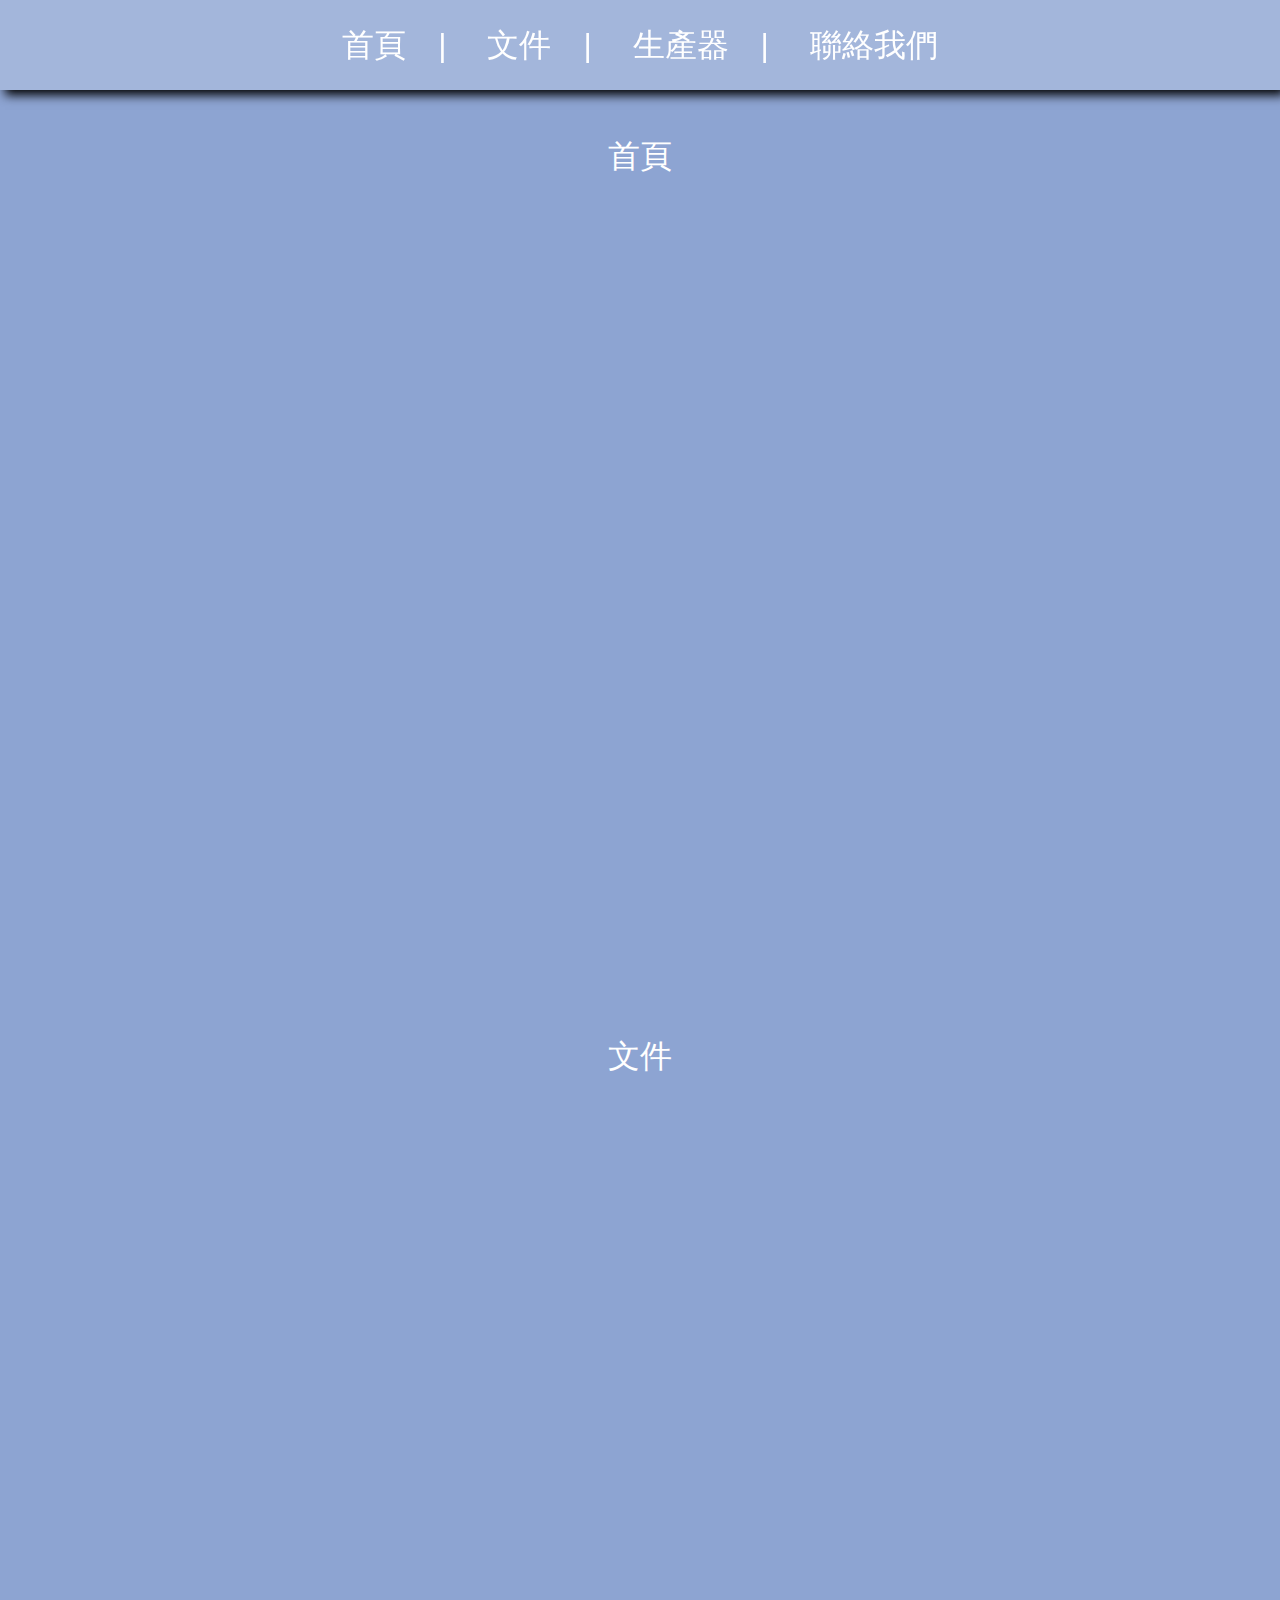
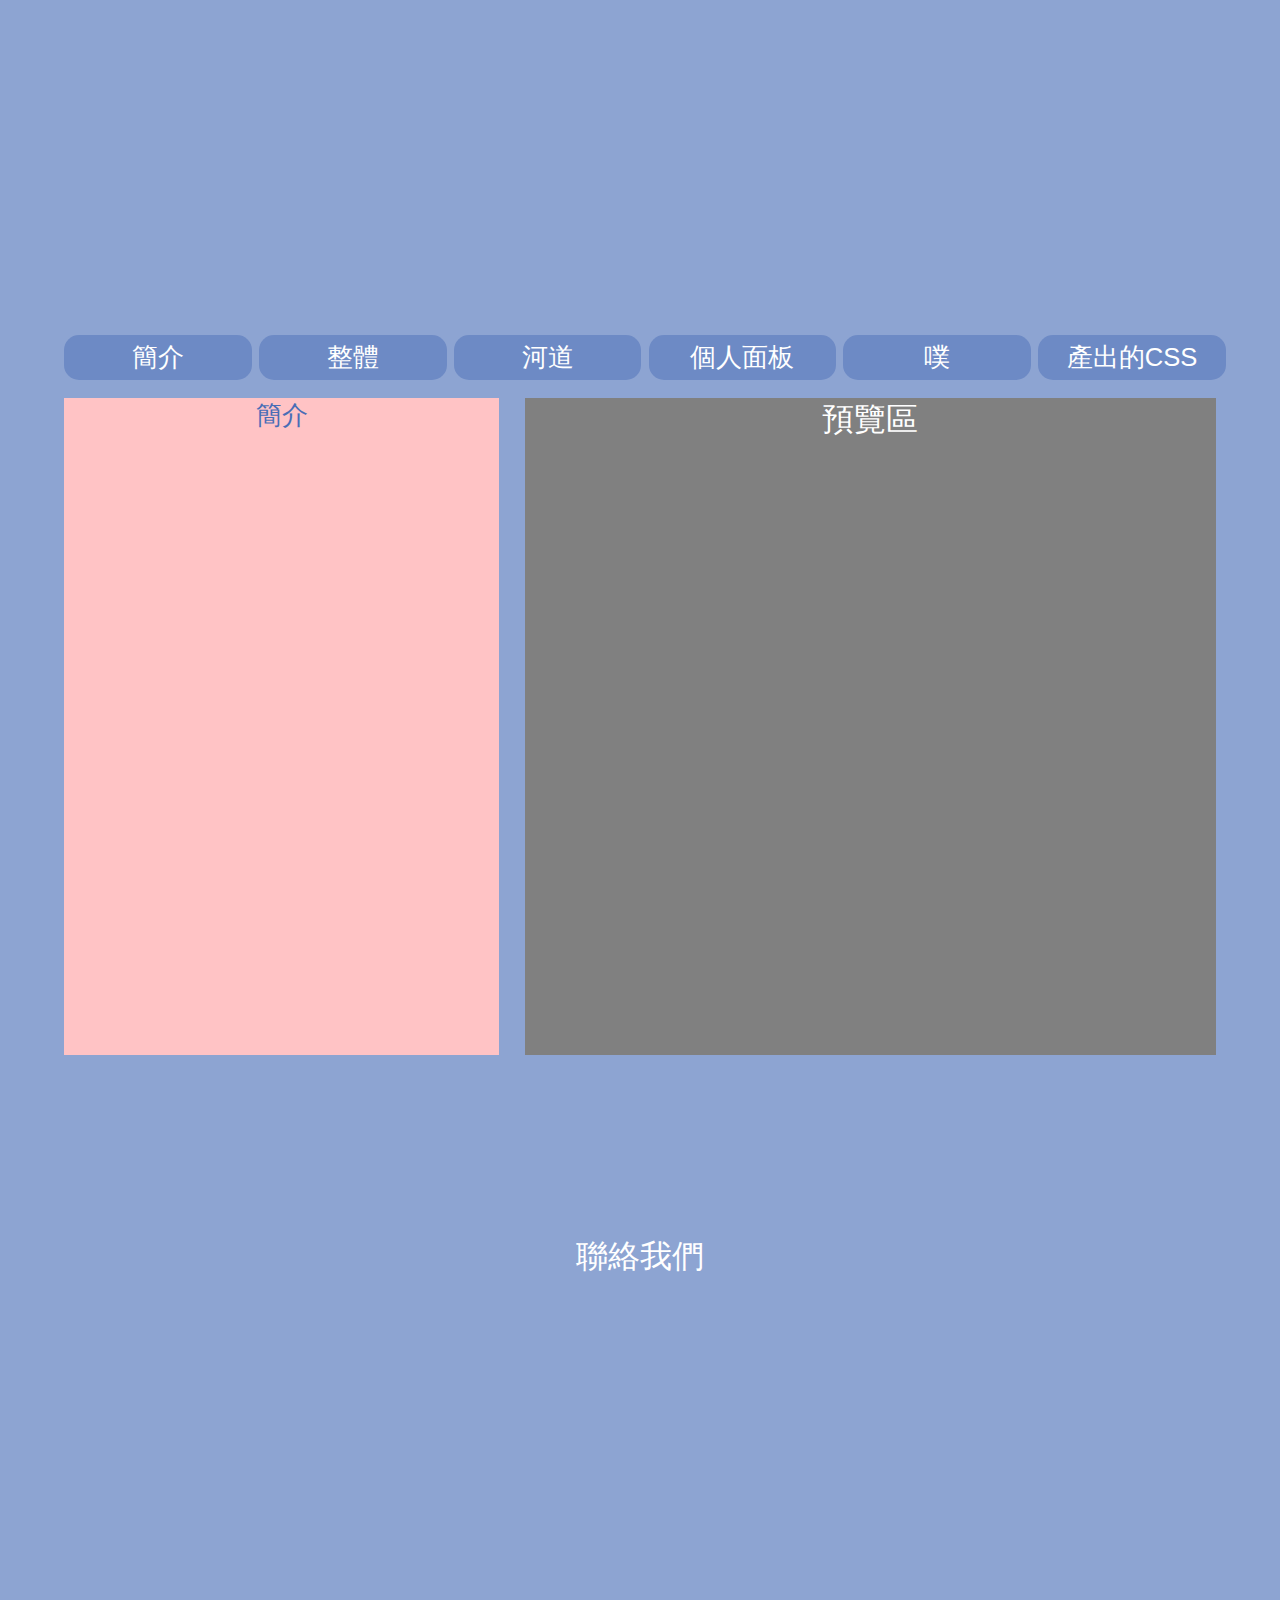
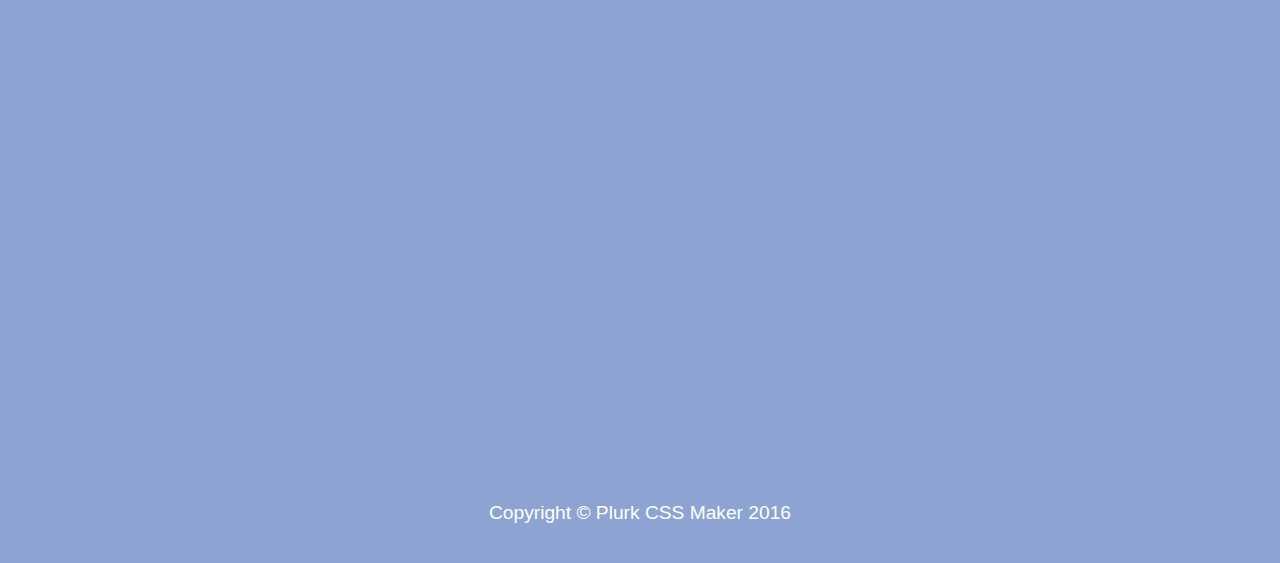
<file: index.html>
<!DOCTYPE html>
<html>
<head>
	<meta charset="utf-8">
	
	<title>Plurk CSS Maker</title>

	<link rel="icon" type="image/x-icon" href="img/icon.png">
	<link rel="shortcut icon" type="image/x-icon" href="img/icon.png">

	<meta name="author" content="s89227, hoshikata, JingYongWang">
	<meta name="keywords" content="Plurk, CSS, 自訂樣式, 版面設計, 生產器, 使用者自訂">
	<meta name="description" content="噗浪個人頁面樣式語法生產器">

	<meta name="viewport" content="width=device-width, initial-scale=1.0">
    <link rel="stylesheet" type="text/css" href="css/general.css">
</head>
<body>
    <main>
		<nav id="nav"><ul>
        	<a href="#home"><li>首頁</li></a>
        	<a href="#doc"><li>文件</li></a>
        	<a href="#maker"><li>生產器</li></a>
        	<a href="#conect"><li>聯絡我們</li></a>
    	</ul></nav>

		<section id="home">首頁</section>
		<section id="doc">文件</section>
    	<section id="maker">
    		<ul id="tab_nav">
    			<a href="#intro"><li>簡介</li></a>
    			<a href="#all"><li>整體</li></a>
        		<a href="#timeline"><li>河道</li></a>
        		<a href="#dashboard"><li>個人面板</li></a>
        		<a href="#message"><li>噗</li></a>
    			<a href="#result"><li>產出的CSS</li></a>
    		</ul>
    		<div id="preview">
    			預覽區
    		</div>
    		<section id="intro" class="tab" style="z-index: 1;"><div class="content">
    			簡介
    		</div></section>
			<section id="all" class="tab"><div class="content">
				整體
			</div></section>
			<section id="timeline" class="tab"><div class="content">
				河道
			</div></section>
			<section id="dashboard" class="tab"><div class="content">
				個人面板
			</div></section>
			<section id="message" class="tab"><div class="content">
				噗
			</div></section>
    		<section id="result" class="tab"><div class="content">
    			產出的CSS
    		</div></section>
		</section>
		<section id="conect">聯絡我們</section>
	</main>
	<footer>
		<p>Copyright © Plurk CSS Maker 2016</p>
	</footer>
</body>
</html>
</file>
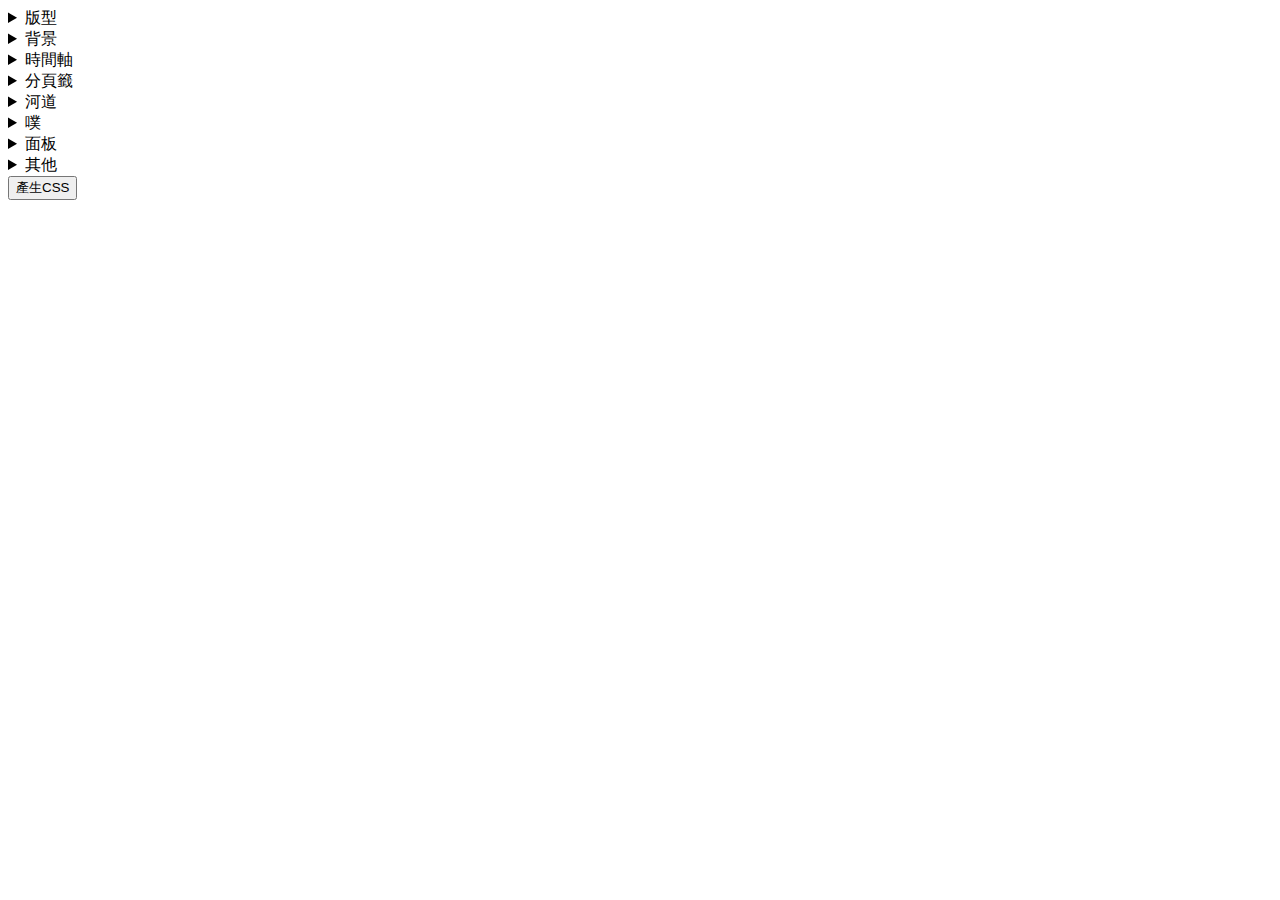
<file: form.html>
<!DOCTYPE html>
<html>
<head>
	<meta charset="utf-8">
	<title>Form</title>
	<link rel="stylesheet" type="text/css" href="css/form.css">
	<script type="text/javascript" src="js/form.js"></script>
</head>
<body>
<form>
	<section id="boardseting"><details>
		<summary>版型</summary>
			<button type="button" name="NormalBoard" id="NormalBoard" onclick="BoardSetting('NormalBoard');">Normal</button>
			<button type="button" name="AllLeftBoard" id="AllLeftBoard" onclick="BoardSetting('AllLeftBoard');">All Left</button>
			<button type="button" name="iconBottomBoard" id="iconBottomBoard" onclick="BoardSetting('iconBottomBoard');">icon Bottom</button>
			<button type="button" name="iconLeftBoard" id="iconLeftBoard" onclick="BoardSetting('iconLeftBoard');">icon  Left</button>
	</details></section>

	<section id="background"><details>
		<summary>背景</summary>
			<div class="NormalBoard iconBottomBoard">
				<button type="button" name="SameBackground" id="SameBackground" onclick="BackgroundSetting('SameBackground');">一起設定</button>
				<button type="button" name="SeperateBackground" id="SeperateBackground" onclick="BackgroundSetting('SeperateBackground');">分開設定</button>
			</div>
			<details class="SeperateBackground SameBackground" style="display: none;">
				<summary>河道背景</summary>
					<details>
						<summary>純色</summary>
							<label>顏色</label><input type="color" name="TimelineBackgroundColor">
							<label>透明度</label><input type="range" name="TimelineBackgroundOpacity">
					</details>
					<details>
						<summary>圖片</summary>
							<label>網址</label><input type="url" name="TimelineBackgroundUrl">
					</details>
			</details>
			<details class="SeperateBackground" style="display: none;">
				<summary>其他背景</summary>
					<details class="SeperateBackground">
						<summary>純色</summary>
							<label>顏色</label><input type="color" name="BackgroundColor">
							<label>透明度</label><input type="range" name="BackgroundOpacity">
					</details>
					<details class="SeperateBackground">
						<summary>圖片</summary>
							<label>網址</label><input type="url" name="BackgroundUrl">
					</details>
			</details>
	</details></section>

	<section id="timeline"><details>
		<summary>時間軸</summary>
			<details>
				<summary>細線</summary>
					<button>預設</button>
					<button>隱藏</button>
					<button>自訂顏色、透明度或高度</button>
					<button>自訂圖案</button>
					<label>顏色</label><input type="color">
					<label>透明度</label><input type="range">
					<label>高度</label><input type="number">
					<label>圖片網址</label><input type="url">
					<label>圖片高度</label><input type="number">
			</details>
			<details>
				<summary>時間方塊</summary>
			</details>
			<details>
				<summary>選擇的噗的時間方塊</summary>
			</details>
	</details></section>

	<section id="filtertab"><details>
		<summary>分頁籤</summary>
			<details>
				<summary>位置&展開</summary>
			</details>
			<details>
				<summary>顏色</summary>
			</details>
			<details>
				<summary>外框</summary>
			</details>
			<details>
				<summary>icon</summary>
			</details>
	</details></section>

	<section id="timeline"><details>
		<summary>河道</summary>
			<details>
				<summary>換日線</summary>
			</details>
			<details>
				<summary>噗浪獸</summary>
			</details>
			<details>
				<summary>箭頭</summary>
			</details>
	</details></section>

	<section id="plurk"><details>
		<summary>噗</summary>
			<details>
				<summary>未展開的噗</summary>
			</details>
			<details>
				<summary>展開的噗</summary>
			</details>
	</details></section>

	<section id="dashboard"><details>
		<summary>面板</summary>
			<details>
				<summary>我</summary>
			</details>
			<details>
				<summary>自介</summary>
			</details>
			<details>
				<summary>發噗</summary>
			</details>
			<details>
				<summary>統計</summary>
			</details>
			<details>
				<summary>好友</summary>
			</details>
			<details>
				<summary>粉絲</summary>
			</details>
			<details>
				<summary>徽章</summary>
			</details>
	</details></section>

	<section id="other"><details>
		<summary>其他</summary>
			<details>
				<summary>廣告</summary>
			</details>
			<details>
				<summary>頁尾</summary>
			</details>
			<details>
				<summary>Loading圖示</summary>
			</details>
	</details></section>

	<button type="button">產生CSS</button>
</ul></form>
</body>
</html>
</file>
<file: css/general.css>
*{
	margin: 0;
	padding: 0;
	font-family: 微軟正黑體,Microsoft JhengHei,黑體,SimHei,標楷體,DFKai-SB,BiauKai,全字庫正楷體,TW-Kai,'Source Sans Pro', Helvetica, sans-serif;
}
body{
	overflow-x: hidden;
    font-size: 2em;
    background: #8da4d2;
    color: white;
}
main::after{
	content: "";
	display: block;
	clear: both;
}
a{
	color: white;
	text-decoration: none;
	display: inline-block;
}
a:active{
	font-weight: bold;
}

/*最上方導覽列*/
nav{
	background: rgba(255,255,255,0.2);
	text-align: center;
    line-height: 10vh;
    position: fixed;
    top: 0;
    left: 0;
    right: 0;
    height: 10vh;
    overflow: auto;
    box-shadow: 5px 5px 10px black;
    z-index: 10;
}

nav li{
    display: inline-block;
}
nav a:not(:last-child)::after{
    display: inline-block;
    content: "|";
    color: white;
    margin-left: 1em;
    margin-right: 1em;
}

/*生產器分頁導覽列*/
ul#tab_nav{
	z-index: 5;
	text-align: center;
	font-size: 0.8em;
    line-height: 5vh;
    position: absolute;
}
ul#tab_nav li{
	display: inline-block;
	width: calc(88vw/6);
	border-radius: 15px;
	background: #6d8ac5;
}
ul#tab_nav li:hover{
	background: #ffc3c5;
	color: #ff0008;
}

/*大分頁*/
section{
	width: 90vw;
	height: 80vh;
	padding-top: 15vh;
    padding-left: 5vw;
    padding-right: 5vw;
    padding-bottom: 5vh;
    text-align: center;
}

/*預覽區*/
#preview{
	background: gray;
	position: absolute;
	overflow: auto;
	z-index: 5;
	width: 54vw;
	height: 73vh;
	right: 5vw;
	top: 22vh;
}

/*生產器分頁*/
section#maker{
	position: relative;
}
section.tab{
	position: absolute;
	top: 0;
	left: 0;
	height: auto;
	min-height: 73vh;
	padding-top: 22vh;
}
section.tab:target{
	z-index: 3;
}
.tab .content{
	background: #ffc3c5;
	color: #496db6;
	height: 73vh;
	overflow: auto;
	width: 34vw;
	font-size: 0.8em;
}

/*頁尾*/
footer{
	margin-top: 5vw;
	padding: 3vw;
	text-align: center;
	font-size: 1.5vw;
}
</file>
<file: css/form.css>
ul{
	list-style: none;
}

details button{
	width: 100%;
}

details details{
	margin-left: 20px;
}
</file>
